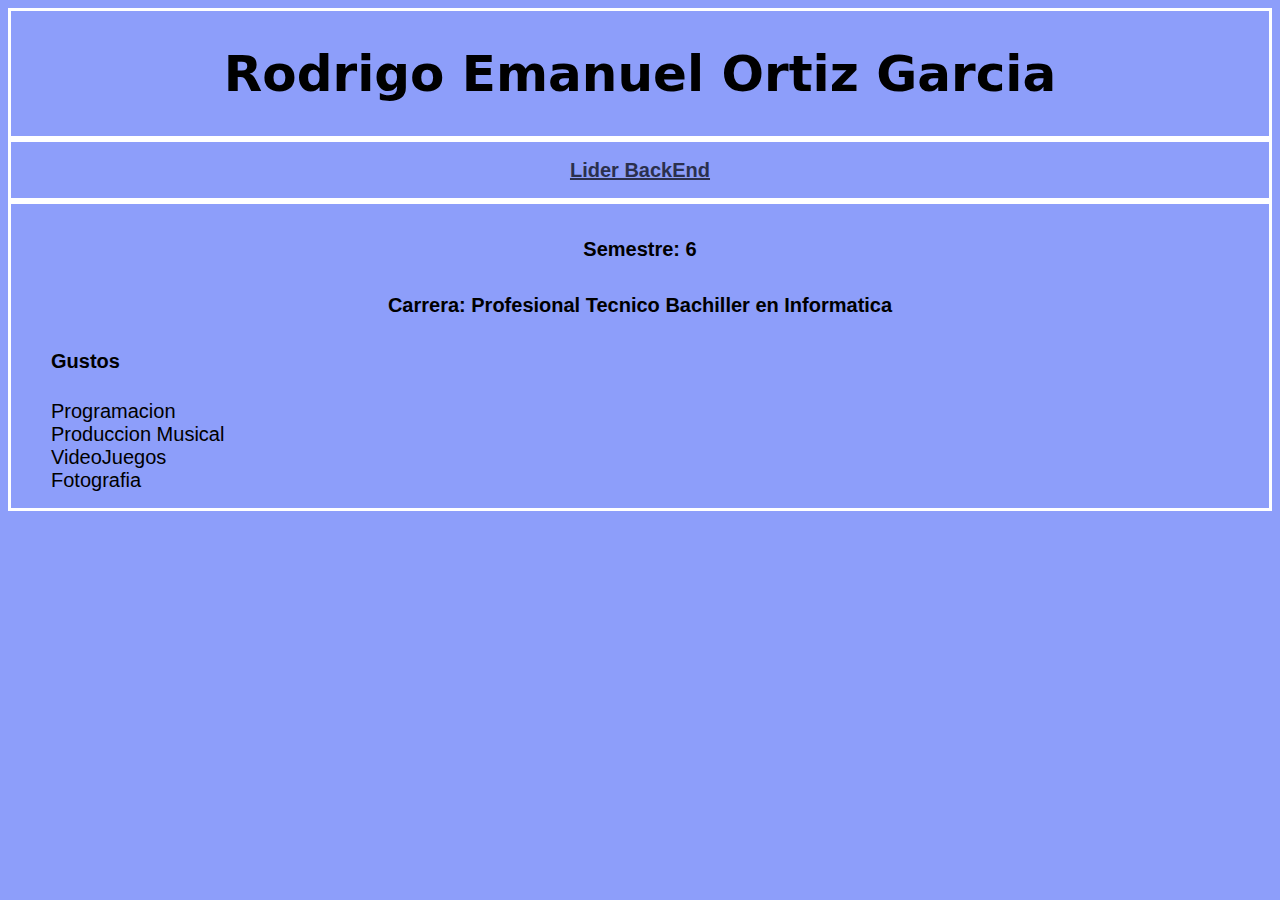
<file: index.html>
<!DOCTYPE html>
<html lang="en">
<head>
    <meta charset="UTF-8">
    <meta http-equiv="X-UA-Compatible" content="IE=edge">
    <meta name="viewport" content="width=device-width, initial-scale=1.0">
    <link rel="stylesheet" href="css/style.css">
    <title>Mi primera pagina web</title>
</head>
<body>

    <section>
        <div class="contenedor">
            <h1 class="titulo">Rodrigo Emanuel Ortiz Garcia</h1><br>
        </div>
        <div class="contenedor">
            <h2 class="sub">Lider BackEnd</h2>
        </div>
    </section>
    
    <section>
        <div class="contenedor-2">
            <h5 class="text">
                Semestre: 6
            </h5>
            <h5  class="text">
                Carrera: Profesional Tecnico Bachiller en Informatica
            </h5>
            <h4 class="text ps" id="pos">Gustos</h4>
            <ul class="ps">
                <li class="text list">Programacion</li>
                <li class="text list">Produccion Musical</li>
                <li class="text list">VideoJuegos</li>
                <li class="text list">Fotografia</li>
            </ul>
        </div>
    </section>

</body>
</html>
</file>
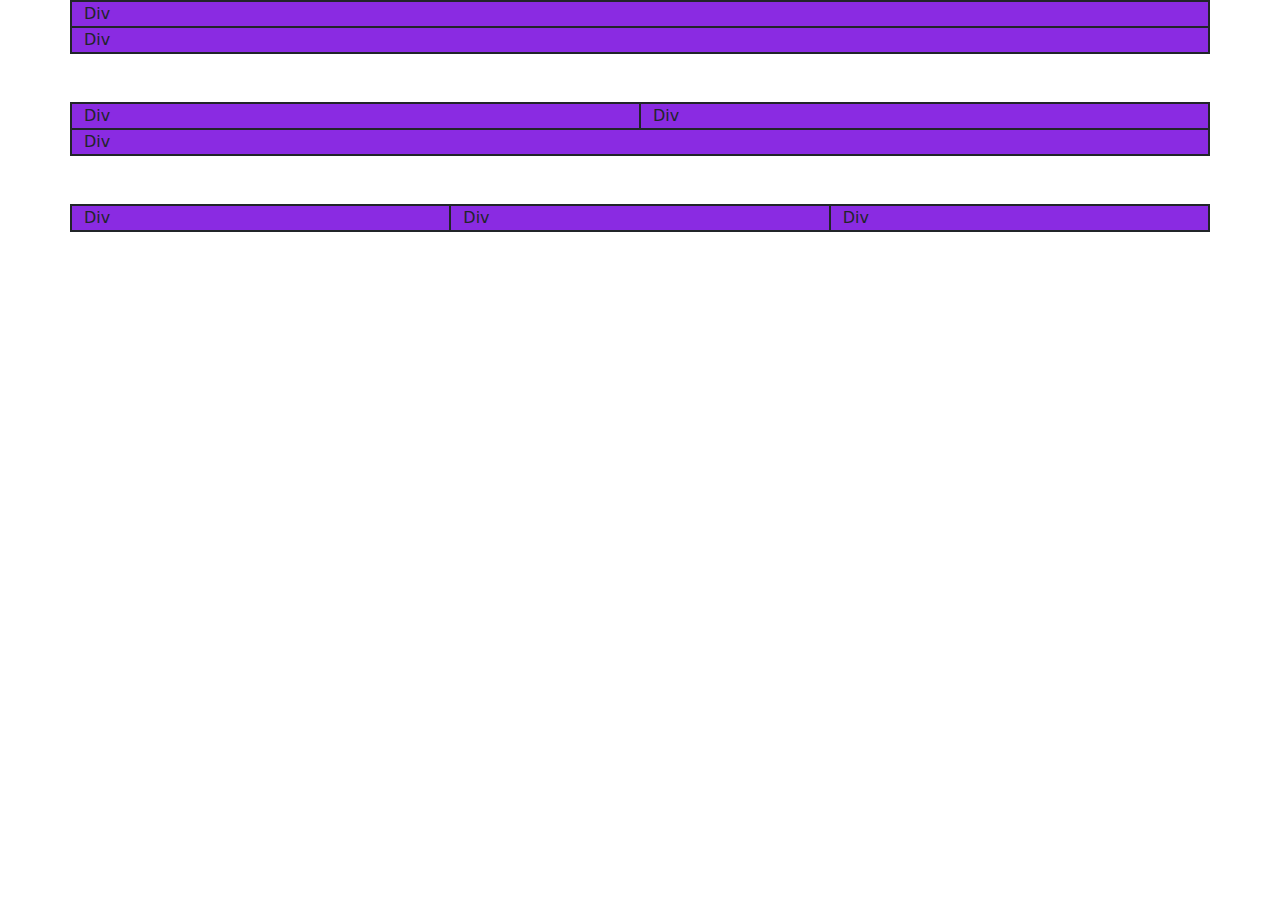
<file: practica2.html>
<!DOCTYPE html>
<html lang="en">
<head>
    <meta charset="UTF-8">
    <meta http-equiv="X-UA-Compatible" content="IE=edge">
    <meta name="viewport" content="width=device-width, initial-scale=1.0">
    <link rel="stylesheet" href="css/bootstrap.min.css">
    <link rel="stylesheet" href="css/main.css">
    <title>Document</title>
</head>
<body>
    
    <div class="container">
        <div class="row border border-dark">
            <div class="div col col-sm-12 col-md-6 col-lg-12 border border-dark">Div</div>
            <div class="div col col-sm-12 col-md-6 col-lg-12 border border-dark">Div</div>
        </div>

        <div class="row border border-dark mt-5">
            <div class="div col col-sm-12 col-md-4 col-lg-6 border border-dark">Div</div>
            <div class="div col col-sm-12 col-md-4 col-lg-6 border border-dark">Div</div>
            <div class="div col col-sm-12 col-md-4 col-lg-12 border border-dark">Div</div>
        </div>

        <div class="row border border-dark mt-5">
            <div class="div col col-sm-6 col-md-4 col-lg-4 border border-dark">Div</div>
            <div class="div col col-sm-6 col-md-4 col-lg-4 border border-dark">Div</div>
            <div class="div col col-sm-12 col-md-2 col-lg-4 border border-dark">Div</div>
        </div>
    </div>
</body>
</html>
</file>
<file: css/style.css>
html{
    background-color: #8D9EFA;
}

.contenedor{
    display: flex;
    align-items: center;
    justify-content: center;
    border-style: solid;
    border-color: white;
    
}

.titulo{

    font-family: system-ui, -apple-system, BlinkMacSystemFont, 'Segoe UI', Roboto, Oxygen, Ubuntu, Cantarell, 'Open Sans', 'Helvetica Neue', sans-serif;
    font-size: 50px;

}

.sub{
    font-family: sans-serif;
    font-size: 20px;
    text-decoration: underline;
    color: #2B304D;
    
}

.contenedor-2{
    
    text-align: center;
    border-style: solid;
    border-color: white;
    
}

.text{
    font-family: Verdana, Geneva, Tahoma, sans-serif;
    font-size: 20px;

}

.list{
    list-style: none;
}

.ps{
    text-align: start;
}

#pos{
    margin-left: 40px;
}
</file>
<file: css/main.css>
.div{
    background-color: blueviolet;
}
</file>
